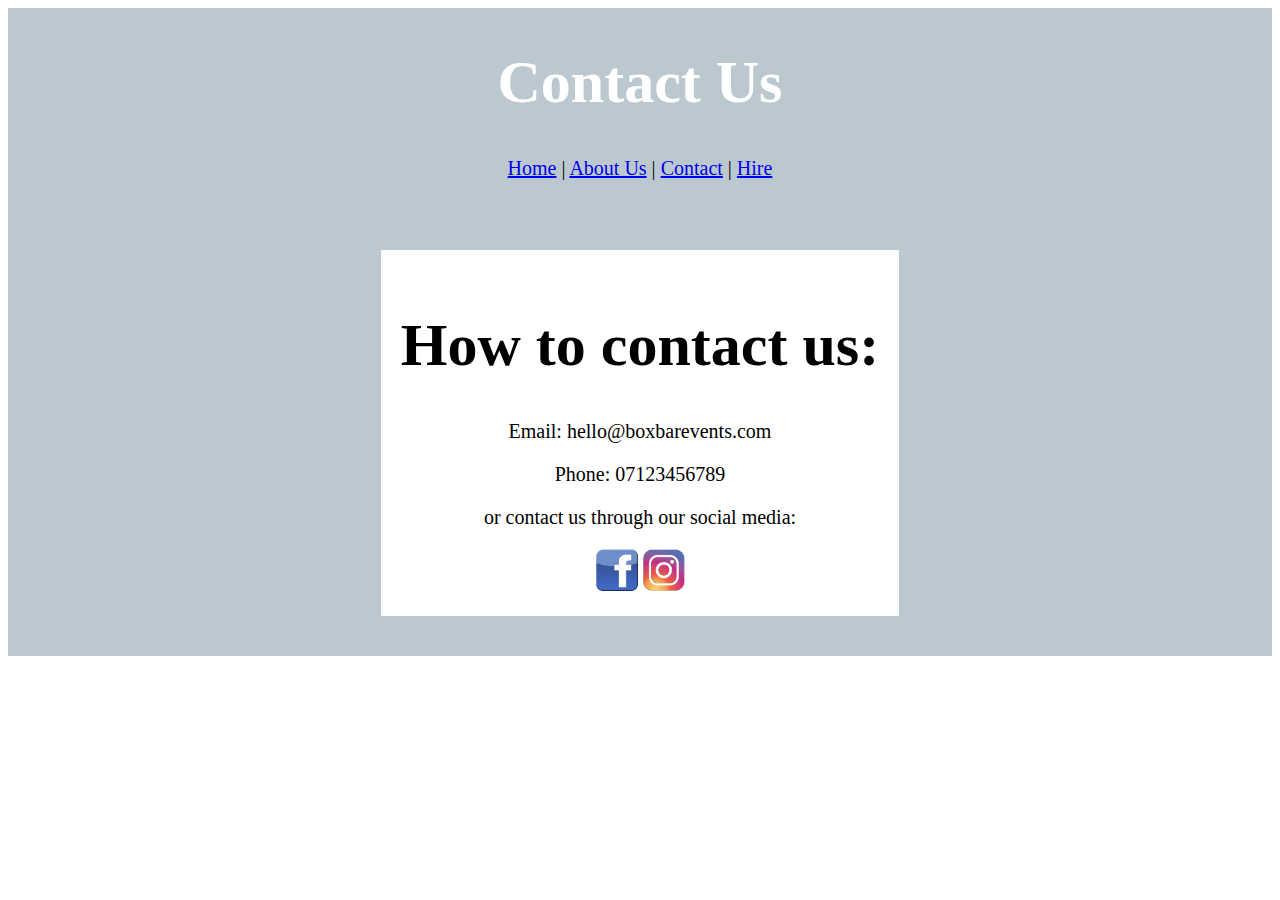
<file: pages/contact-page.html>
<!DOCTYPE html>
<html>
<head>
    <title>Contact</title>
    <!-- This allows the page to use the styles from the main style sheet to keep styling consistant throughout the website -->
    <link rel="stylesheet" href="../assets/styles/main.css">
</head>

<body>
    <div id="main">
        <div id="title">
            <h1>Contact Us</h1>
        </div>
        <!-- Nav (external source) - https://www.w3schools.com/tags/tag_nav.asp -->
        <!-- Provides a way to the user to navigate around the site -->
        <div id="nav">
            <nav>
                <a href="../index.html">Home</a> |
                <a href="./about-page.html">About Us</a> |
                <a href="./contact-page.html">Contact</a> |
                <a href="./hire-page.html">Hire</a> 
            </nav>
        </div>
        <div id="content">
            <div class="text-block">
                <h1> How to contact us: </h1>
                <p> Email: hello@boxbarevents.com</p>
                <p> Phone: 07123456789</p>
                <p> or contact us through our social media: </p>
                <!-- Open external links in a new tab - https://www.freecodecamp.org/news/how-to-use-html-to-open-link-in-new-tab -->
                <!-- Allows the user to view the external links without having to leave the site -->
                <a href="https://www.facebook.com/boxbarevents" target=”_blank”><img src="../assets/images/facebook.png" alt="facebook link" class="social-media-icon"></a>
                <a href="https://www.instagram.com/boxbarevents" target=”_blank”><img src="../assets/images/instagram-logo.png" alt="instagram link" class="social-media-icon"></a>
            </div>
        </div>
    </div>
</body>
</html>
</file>
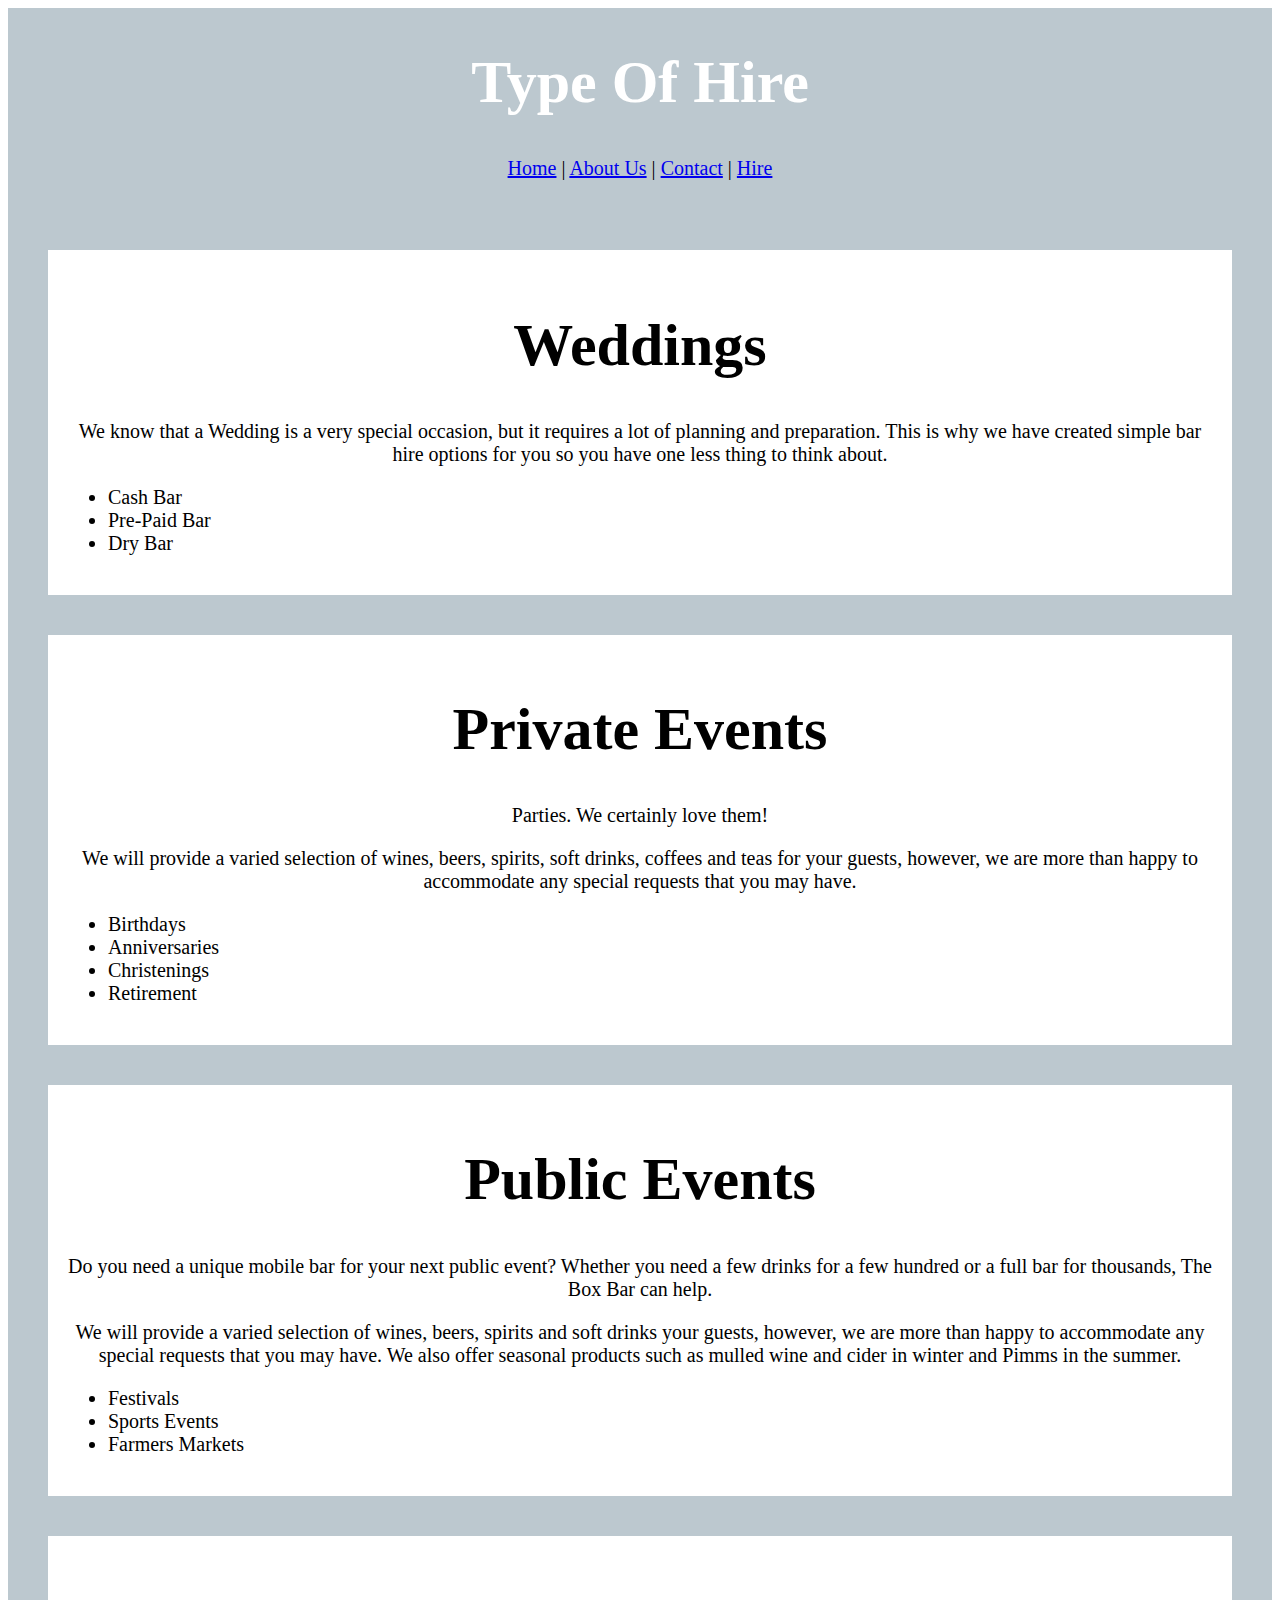
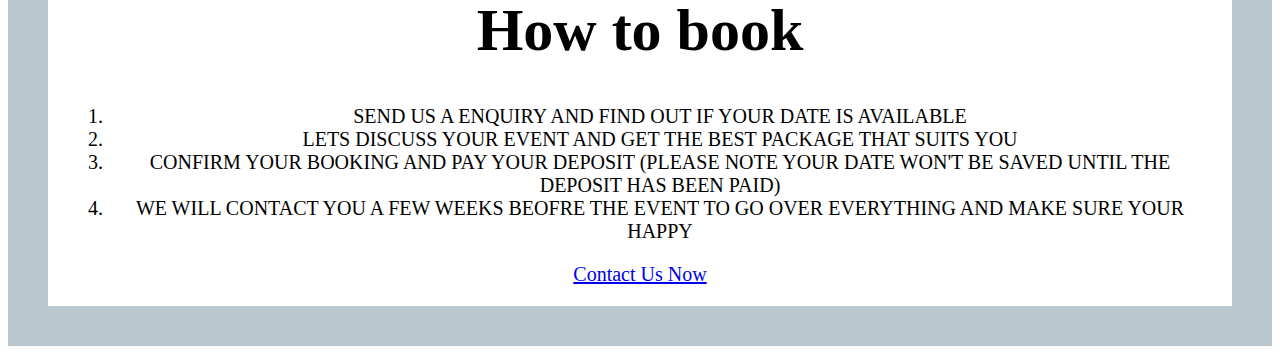
<file: pages/hire-page.html>
<!DOCTYPE html>
<html>
<head>
    <title>Hire</title>
    <!-- This allows the page to use the styles from the main style sheet to keep styling consistant throughout the website -->
    <link rel="stylesheet" href="../assets/styles/main.css">
</head>

<body>
    <div id="main">
        <div id="title">
            <h1>Type Of Hire</h1>
        </div>
        <!-- Nav (external source) - https://www.w3schools.com/tags/tag_nav.asp -->
        <!-- Provides a way to the user to navigate around the site -->
        <div id="nav">
            <nav>
                <a href="../index.html">Home</a> |
                <a href="./about-page.html">About Us</a> |
                <a href="./contact-page.html">Contact</a> |
                <a href="./hire-page.html">Hire</a>
            </nav>
        </div>
        <!-- The text blocks allows a way to structure the content on how to hire the bar so its clear for the user and so the styling can be consistant -->
        <div id="content">
            <div class="text-block">
                <h1> Weddings </h1>
                <p> We know that a Wedding is a very special occasion, but it requires a lot of planning and preparation. This is why we have created simple bar hire options for you so you have one less thing to think about.</p>
                <ul>
                    <li>Cash Bar</li>
                    <li>Pre-Paid Bar</li>
                    <li>Dry Bar</li>
                </ul>
            </div>
            <div class="text-block">
                <h1> Private Events </h1>
                <p> Parties. We certainly love them!</p>
                <p> We will provide a varied selection of wines, beers, spirits, soft drinks, coffees and teas for your guests, however, we are more than happy to accommodate any special requests that you may have.</p>
                <ul>
                    <li>Birthdays</li>
                    <li>Anniversaries</li>
                    <li>Christenings</li>
                    <li>Retirement</li>
                </ul>
            </div>
            <div class="text-block">
                <h1> Public Events </h1>
                <p> Do you need a unique mobile bar for your next public event? Whether you need a few drinks for a few hundred or a full bar for thousands, The Box Bar can help.</p>
                <p> We will provide a varied selection of wines, beers, spirits and soft drinks your guests, however, we are more than happy to accommodate any special requests that you may have. We also offer seasonal products such as mulled wine and cider in winter and Pimms in the summer.</p>
                <ul>
                    <li>Festivals</li>
                    <li>Sports Events</li>
                    <li>Farmers Markets</li>
                </ul>
            </div>
            <div class="text-block">
                <h1> How to book </h1>
                <ol>
                    <li>SEND US A ENQUIRY AND FIND OUT IF YOUR DATE IS AVAILABLE</li>
                    <li>LETS DISCUSS YOUR EVENT AND GET THE BEST PACKAGE THAT SUITS YOU</li>
                    <li>CONFIRM YOUR BOOKING AND PAY YOUR DEPOSIT (PLEASE NOTE YOUR DATE WON'T BE SAVED UNTIL THE DEPOSIT HAS BEEN PAID)</li>
                    <li>WE WILL CONTACT YOU A FEW WEEKS BEOFRE THE EVENT TO GO OVER EVERYTHING AND MAKE SURE YOUR HAPPY</li>
                </ol>
                <!-- This link provides a way to redirect the user to another page on the website -->
                <a href="./contact-page.html">Contact Us Now</a>
            </div>
        </div>
    </div>
</body>
</html>
</file>
<file: assets/styles/main.css>
#main {
  background-color: #bcc8cf;
  font-family: serif;
  font-size: 20px;
  color: white;
  width: 100%;
  height: 100%;
  display: flex;
  align-items: center;
  flex-direction: column;
}    

/* Heading Styling */
#title {
  display: flex;
  align-items: center;
  flex-direction: column;
  width: 100%;
}

#page-title {
  margin-bottom: 0px;
}

#sub-title {
  margin-top: 10px;
  margin-bottom: 40px
}

#image-div {
  width: 100%;
  height: 300px;
  object-fit: cover;
}


/* Text block Styling */
.text-block {
  padding: 20px;
  background-color: white;
  margin: 40px;
  color: black;
  text-align: center;
}

h1 {
  font-size: 300%;
  align-items: center;
} 

ul {
  text-align: left;
}

/* Navigation bar styling */
#nav {
 color: black;
 margin-bottom: 30px;
}

/* Icon styling */
.social-media-icon {
  width:42px;
  height:42px
}

/* image gallery styling */
.gallery-image {
  height: 60%;
  width: 60%;
  object-fit: scale-down;
} 

.column {
  display: flex;
  align-items: center;
  flex-direction: column;
}

.row {
  display: flex;
  justify-content: center;
}

/* Pop-up styling */
/* External source - https://www.w3schools.com/howto/howto_js_popup.asp */
/* Popup container */
.popup {
  margin: 12px;
  position: relative;
  display: inline-block;
  cursor: pointer;
}

/* The actual popup (appears on top) */
.popup .popuptext {
  visibility: hidden;
  width: 160px;
  background-color: #555;
  color: #fff;
  text-align: center;
  border-radius: 6px;
  padding: 8px 0;
  position: absolute;
  z-index: 1;
  bottom: 125%;
  left: 50%;
  margin-left: -80px;
}

/* Popup arrow */
.popup .popuptext::after {
  content: "";
  position: absolute;
  top: 100%;
  left: 50%;
  margin-left: -5px;
  border-width: 5px;
  border-style: solid;
  border-color: #f4f7f7 transparent transparent transparent;
}

/* Toggle this class when clicking on the popup container (hide and show the popup) */
.popup .show {
  visibility: visible;
  -webkit-animation: fadeIn 1s;
  animation: fadeIn 1s
}
</file>
